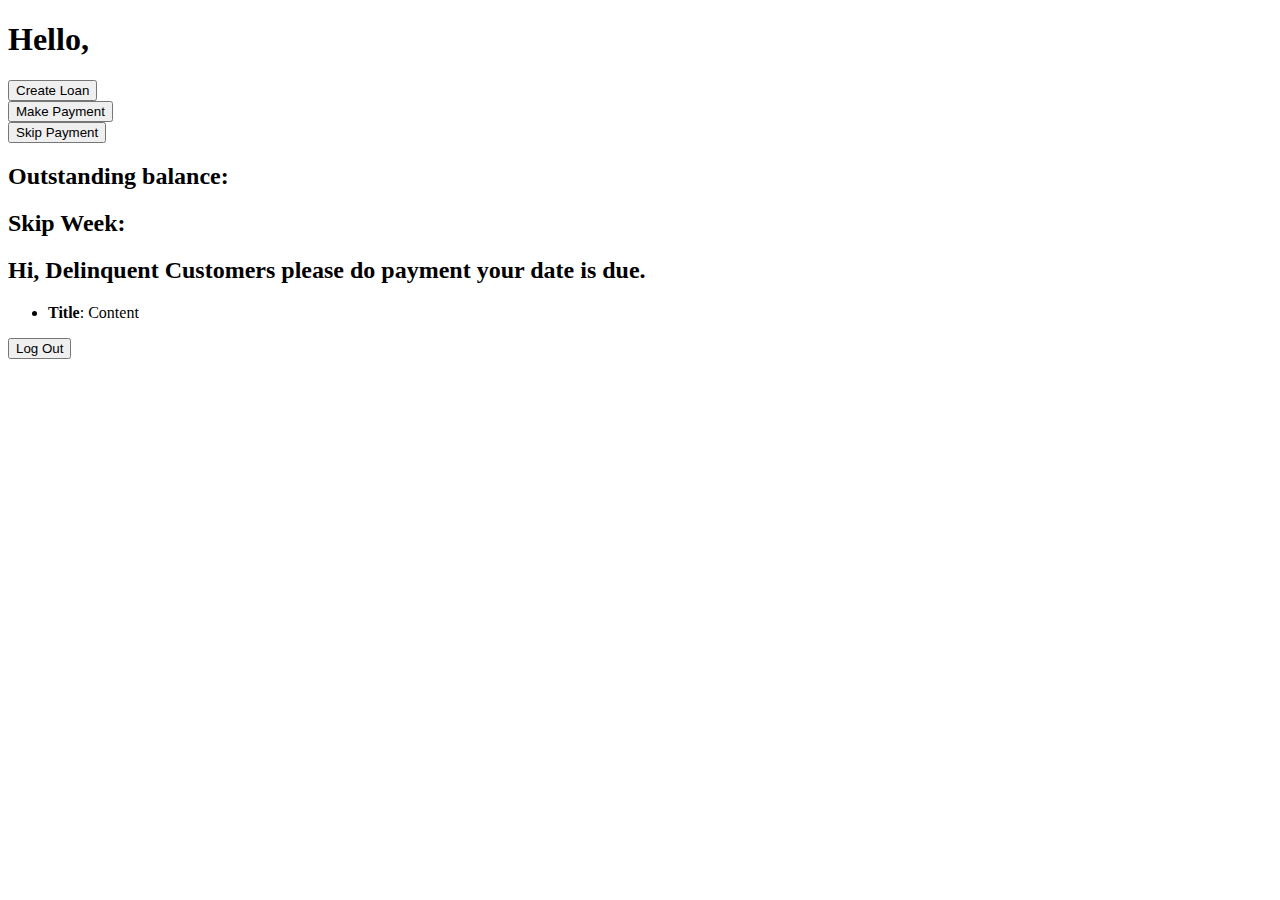
<file: src/main/resources/templates/user_detail.html>
<!DOCTYPE html>
<html xmlns:th="http://www.thymeleaf.org" lang="en-us">
<head>
    <meta charset="UTF-8">
    <title>Billing Engine</title>
</head>
<body>
<h1>Hello, <span th:text="${username}"></span></h1>
<form action="/create_loan" method="post">
    <input type="hidden" name="username" th:value="${username}">
    <button type="submit">Create Loan</button>
</form>
<form action="/make_payment" method="post">
    <input type="hidden" name="username" th:value="${username}">
    <button type="submit">Make Payment</button>
</form>
<form action="/skip_payment" method="post">
    <input type="hidden" name="username" th:value="${username}">
    <button type="submit">Skip Payment</button>
</form>
<h2>Outstanding balance: <span th:text="${outstanding_balance} ?: 0"></span></h2>
<h2>Skip Week: <span th:text="${skipped_week} ?: 0"></span></h2>
<div th:if="${is_delinquent}"><h2>Hi, Delinquent Customers please do payment your date is due.</h2></div>
<ul>
    <li th:each="payment_schedule : ${payment_schedules}">
        <strong th:text="${payment_schedule.weeklyLabel}">Title</strong>: <span th:text="${payment_schedule.weeklyPayment}">Content</span>
    </li>
</ul>
<form action="/logout" method="post">
    <button type="submit" class="btn btn-danger">Log Out</button>
</form>
</body>
</html>
</file>
